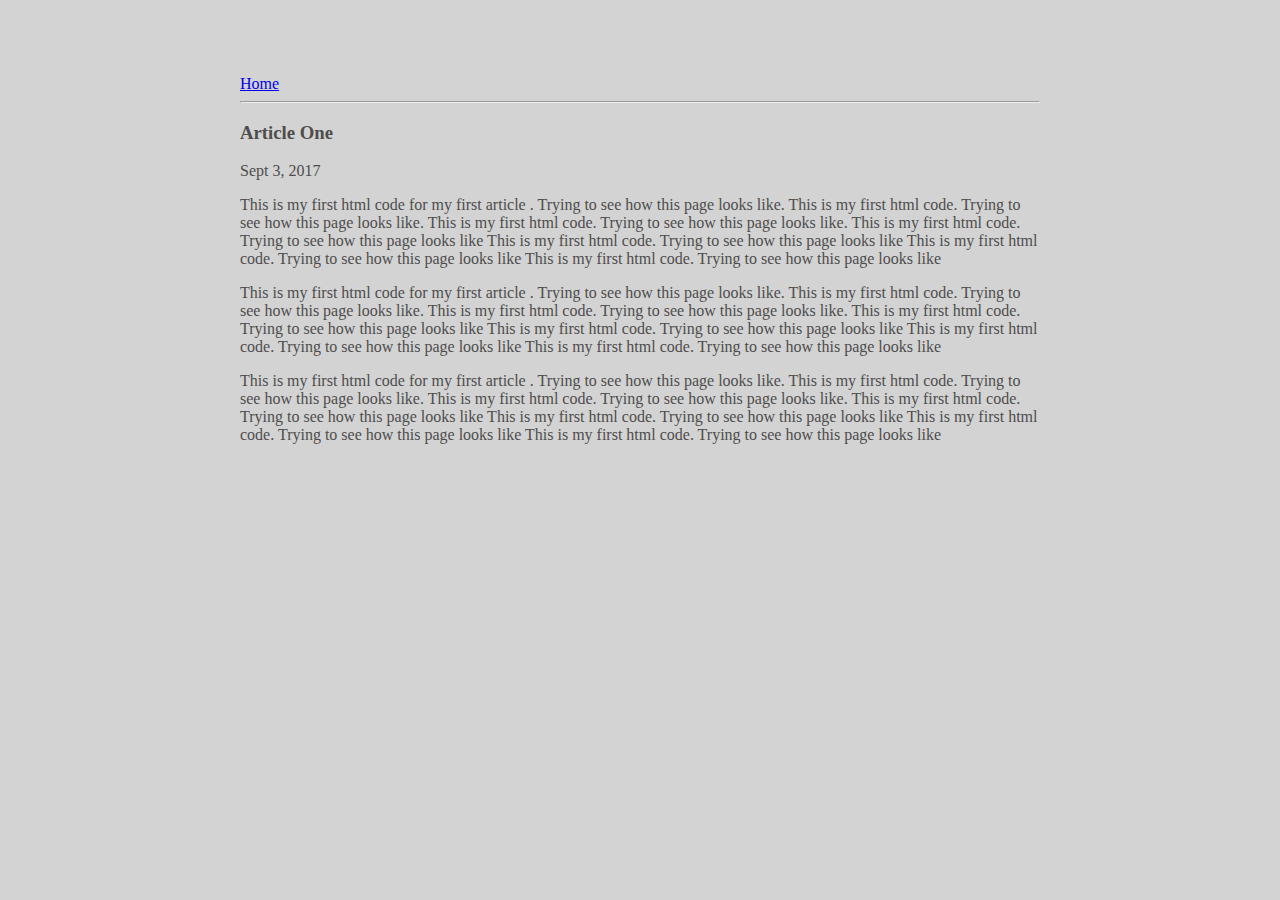
<file: ui/article-one.html>
<!doctype html>
    <head>
        <title>Article one</title>
        <meta name="viewport" content="width-device-width initial-scale=1"/>
        <link href="/ui/style.css" rel="stylesheet" />
    </head>
    
    <body>
        <div class="container">
            <div>
                <a href="/">Home</a>
            </div>
            <hr>
            <h3>Article One</h3>
            <div>
                Sept 3, 2017
            </div>
            <div>
                <p>This is my first html code for my first article . Trying to see how this page looks like. This is my first html code. Trying to see how this page looks like. This is my first html code. Trying to see how this page looks like. This is my first html code. Trying to see how this page looks like This is my first html code. Trying to see how this page looks like This is my first html code. Trying to see how this page looks like This is my first html code. Trying to see how this page looks like
                </p>
                 <p>This is my first html code for my first article . Trying to see how this page looks like. This is my first html code. Trying to see how this page looks like. This is my first html code. Trying to see how this page looks like. This is my first html code. Trying to see how this page looks like This is my first html code. Trying to see how this page looks like This is my first html code. Trying to see how this page looks like This is my first html code. Trying to see how this page looks like
                </p>
                 <p>This is my first html code for my first article . Trying to see how this page looks like. This is my first html code. Trying to see how this page looks like. This is my first html code. Trying to see how this page looks like. This is my first html code. Trying to see how this page looks like This is my first html code. Trying to see how this page looks like This is my first html code. Trying to see how this page looks like This is my first html code. Trying to see how this page looks like
                </p>
            </div>
        </div>
    </body>
</html>
</file>
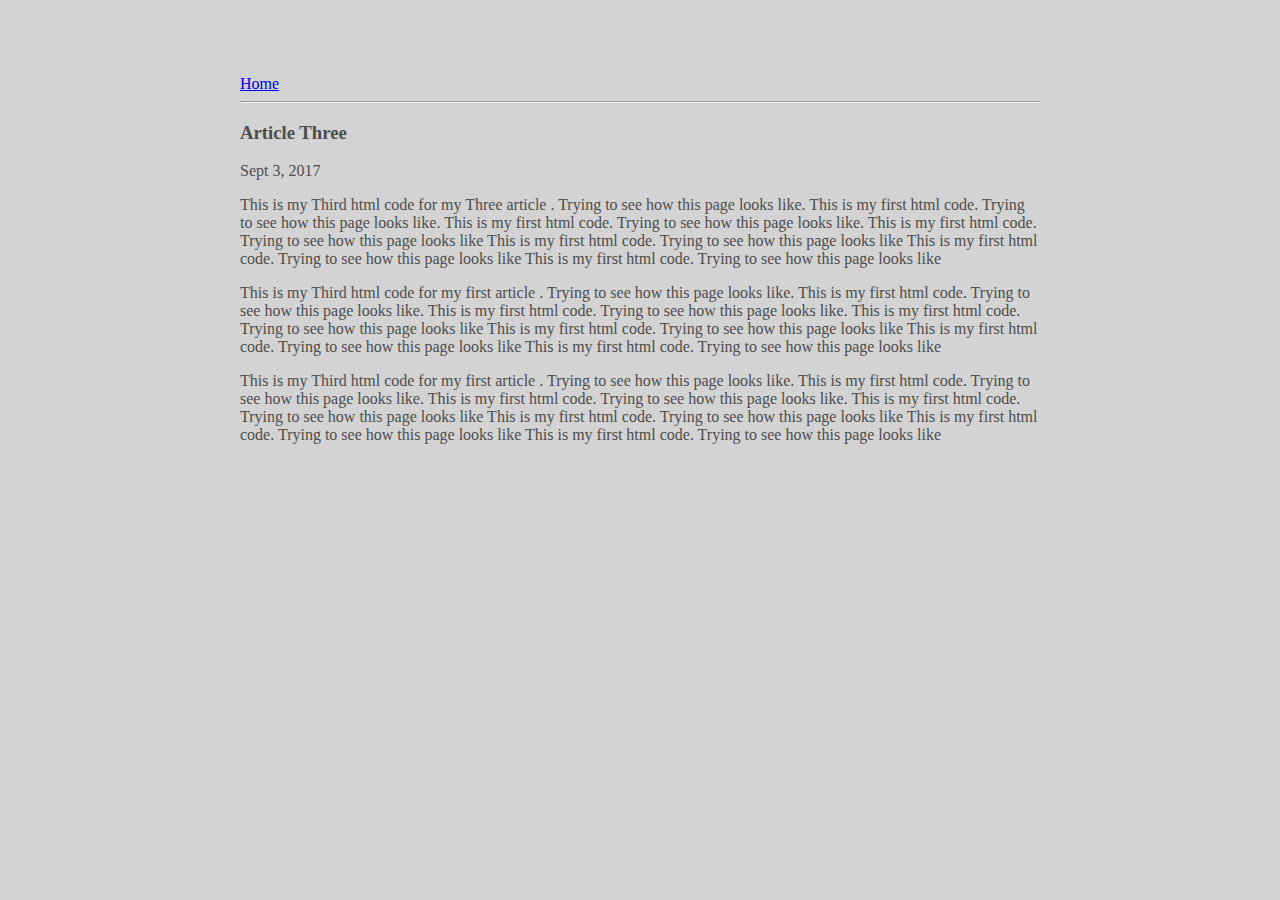
<file: ui/article-three.html>
<!doctype html>
    <head>
        <title>Article Three</title>
        <meta name="viewport" content="width-device-width initial-scale=1"/>
        <link href="/ui/style.css" rel="stylesheet" />
    </head>
    
    <body>
        <div class="container">
            <div>
                <a href="/">Home</a>
            </div>
            <hr>
            <h3>Article Three</h3>
            <div>
                Sept 3, 2017
            </div>
            <div>
                <p>This is my Third html code for my Three article . Trying to see how this page looks like. This is my first html code. Trying to see how this page looks like. This is my first html code. Trying to see how this page looks like. This is my first html code. Trying to see how this page looks like This is my first html code. Trying to see how this page looks like This is my first html code. Trying to see how this page looks like This is my first html code. Trying to see how this page looks like
                </p>
                 <p>This is my Third html code for my first article . Trying to see how this page looks like. This is my first html code. Trying to see how this page looks like. This is my first html code. Trying to see how this page looks like. This is my first html code. Trying to see how this page looks like This is my first html code. Trying to see how this page looks like This is my first html code. Trying to see how this page looks like This is my first html code. Trying to see how this page looks like
                </p>
                 <p>This is my Third html code for my first article . Trying to see how this page looks like. This is my first html code. Trying to see how this page looks like. This is my first html code. Trying to see how this page looks like. This is my first html code. Trying to see how this page looks like This is my first html code. Trying to see how this page looks like This is my first html code. Trying to see how this page looks like This is my first html code. Trying to see how this page looks like
                </p>
            </div>
        </div>
    </body>
</html>
</file>
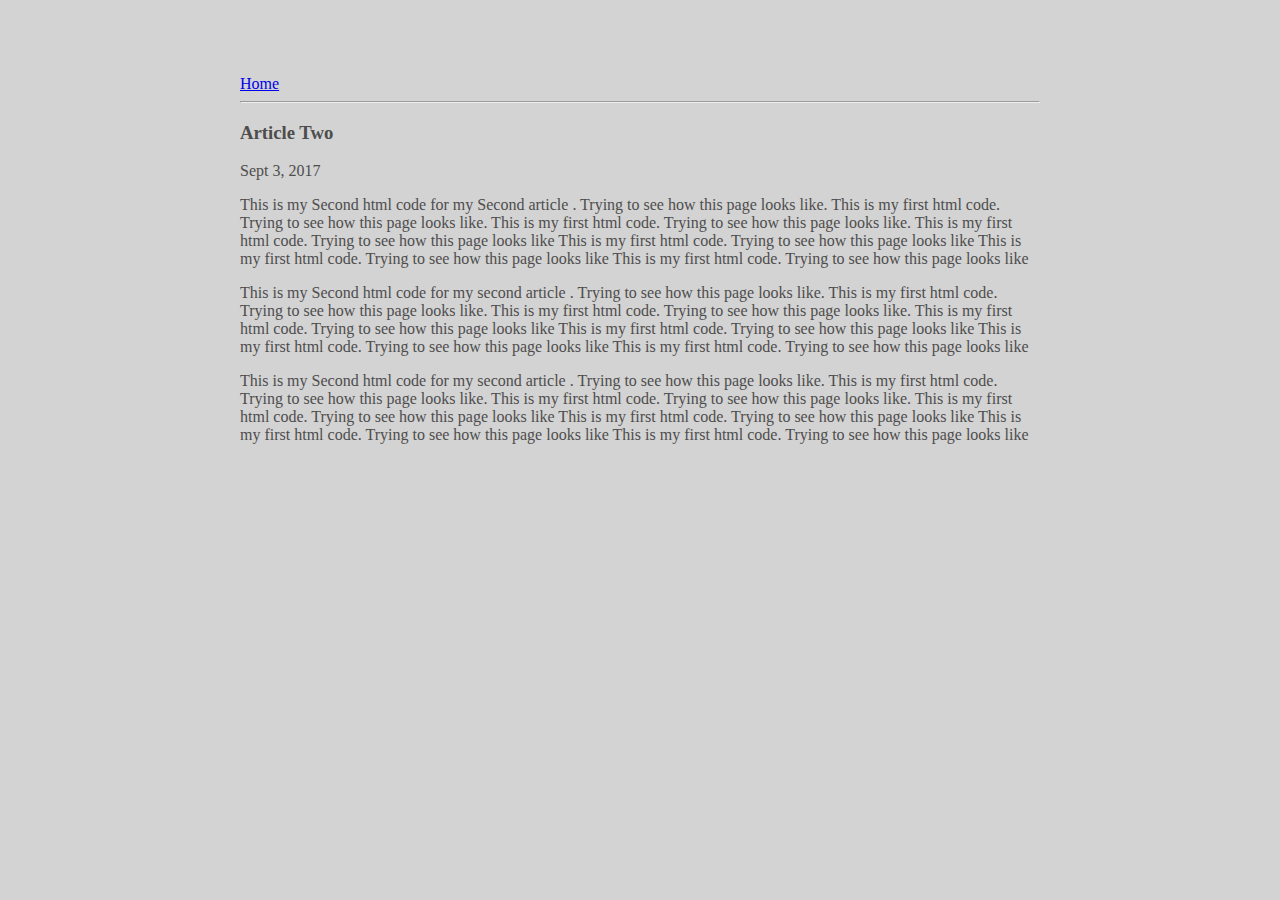
<file: ui/article-two.html>
<!doctype html>
    <head>
        <title>Article Two</title>
        <meta name="viewport" content="width-device-width initial-scale=1"/>
        <link href="/ui/style.css" rel="stylesheet" />
    </head>
    
    <body>
        <div class="container">
            <div>
                <a href="/">Home</a>
            </div>
            <hr>
            <h3>Article Two</h3>
            <div>
                Sept 3, 2017
            </div>
            <div>
                <p>This is my Second html code for my Second article . Trying to see how this page looks like. This is my first html code. Trying to see how this page looks like. This is my first html code. Trying to see how this page looks like. This is my first html code. Trying to see how this page looks like This is my first html code. Trying to see how this page looks like This is my first html code. Trying to see how this page looks like This is my first html code. Trying to see how this page looks like
                </p>
                 <p>This is my Second html code for my second article . Trying to see how this page looks like. This is my first html code. Trying to see how this page looks like. This is my first html code. Trying to see how this page looks like. This is my first html code. Trying to see how this page looks like This is my first html code. Trying to see how this page looks like This is my first html code. Trying to see how this page looks like This is my first html code. Trying to see how this page looks like
                </p>
                 <p>This is my Second html code for my second article . Trying to see how this page looks like. This is my first html code. Trying to see how this page looks like. This is my first html code. Trying to see how this page looks like. This is my first html code. Trying to see how this page looks like This is my first html code. Trying to see how this page looks like This is my first html code. Trying to see how this page looks like This is my first html code. Trying to see how this page looks like
                </p>
            </div>
        </div>
    </body>
</html>
</file>
<file: ui/style.css>
body {
    font-family: sans-serif;
    background-color: lightgrey;
    margin-top: 75px;
}

.center {
    text-align: center;
}

.text-big {
    font-size: 300%;
}

.bold {
    font-weight: bold;
}

.img-medium {
    height: 200px;
}

.container{
            max-width: 800px;
            margin: 0 auto;
            margin-top: 60px;
            color: #4e4d4d;
            font-family: sans-sarif;
            padding-left: 20px;
            padding-right: 20px;
        }
</file>
